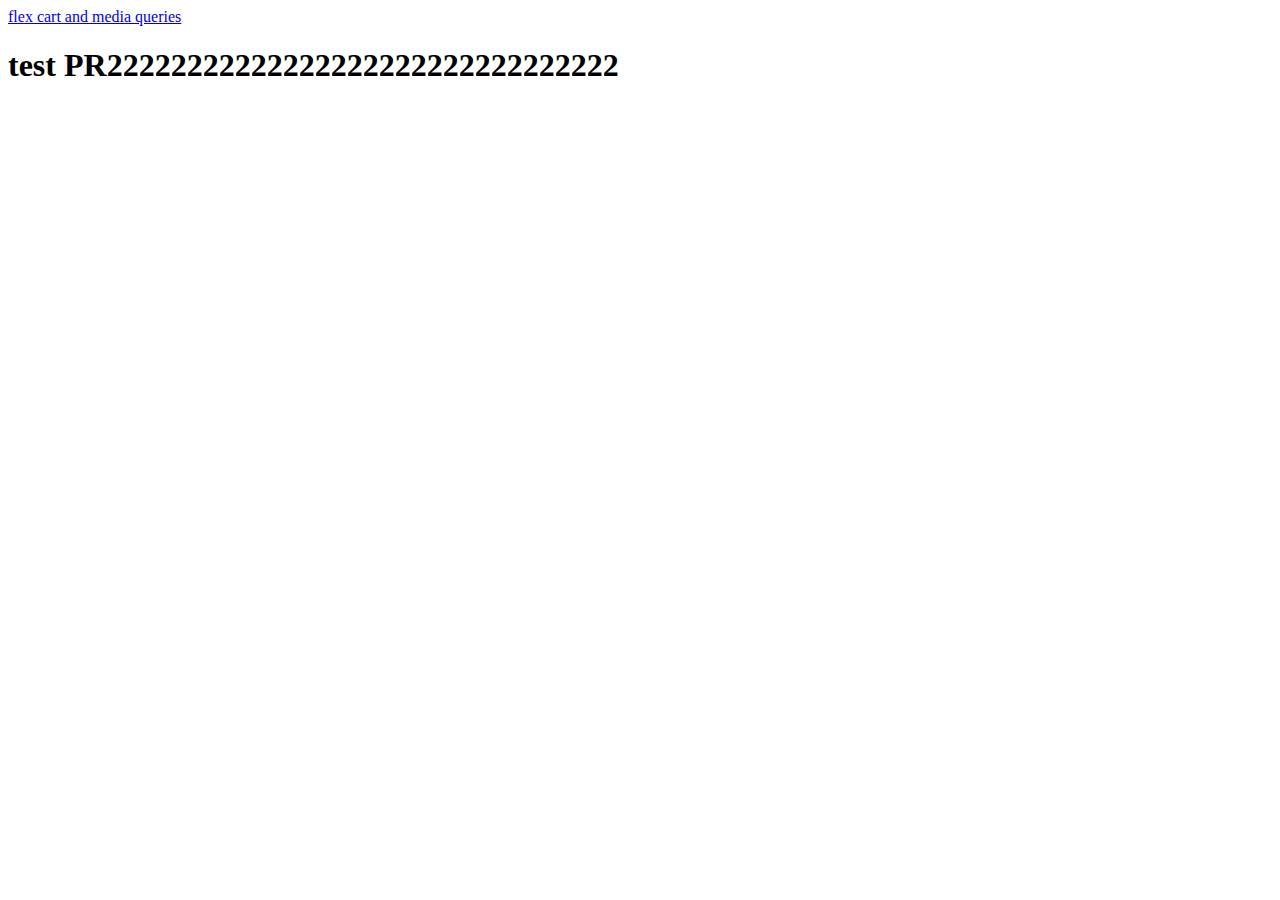
<file: index.html>
<!DOCTYPE html>
<html lang="en">
  <head>
    <meta charset="UTF-8" />
    <meta http-equiv="X-UA-Compatible" content="IE=edge" />
    <meta name="viewport" content="width=device-width, initial-scale=1.0" />
    <title>Document</title>
  </head>
  <body>
    <a href="./flex cart and media queries/index.html"
      >flex cart and media queries</a
    >
    
    
    <h1>test PR22222222222222222222222222222222</h1>
  </body>
</html>
</file>
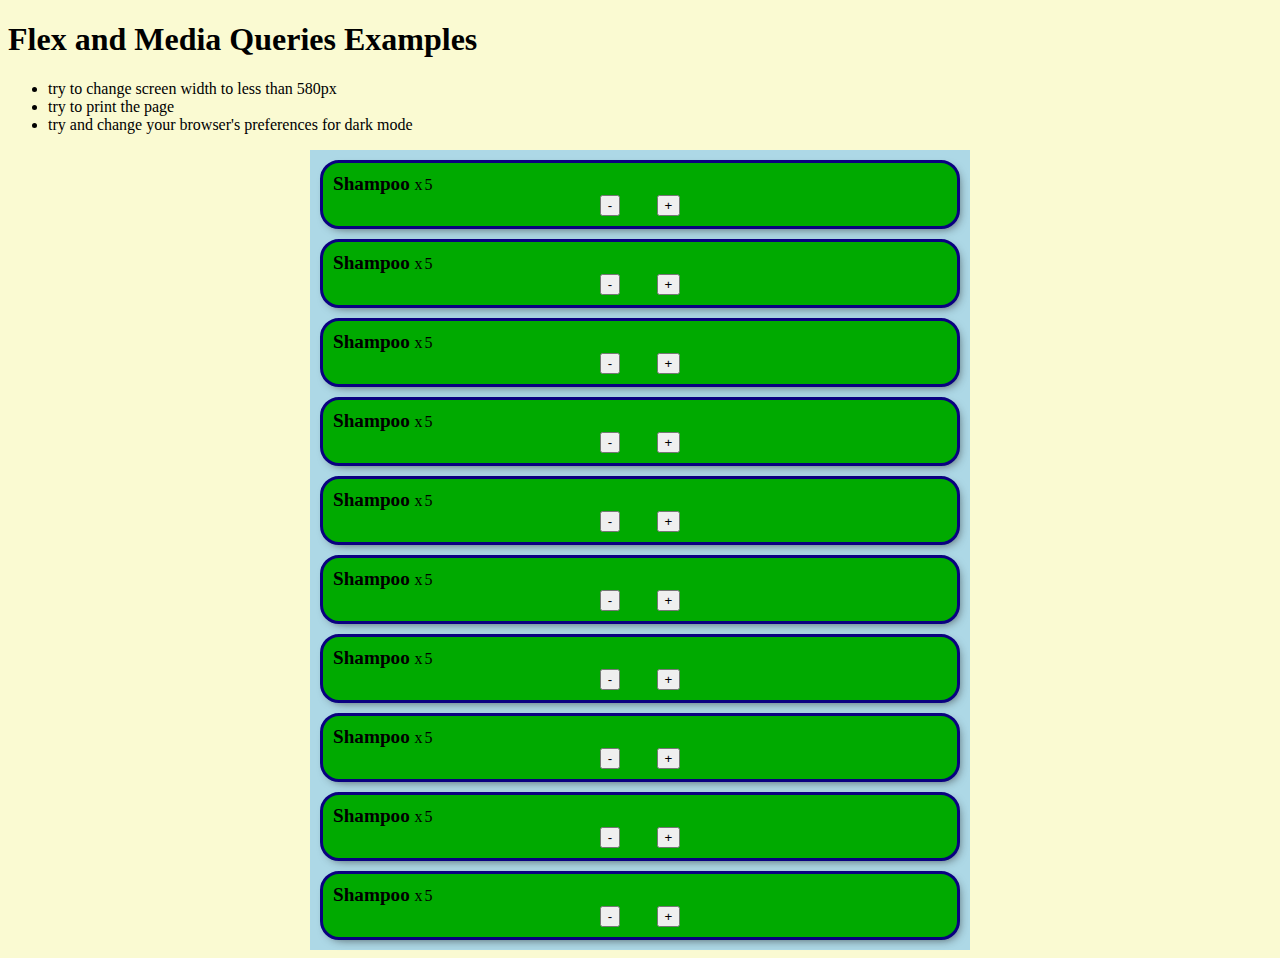
<file: flex cart and media queries/index.html>
<!DOCTYPE html>
<html lang="en">
  <head>
    <meta charset="UTF-8" />
    <meta http-equiv="X-UA-Compatible" content="IE=edge" />
    <meta name="viewport" content="width=device-width, initial-scale=1.0" />
    <title>Document</title>
    <link rel="stylesheet" href="./style.css" />
  </head>
  <body>
    <div class="note">
      <h1>Flex and Media Queries Examples</h1>
      <ul>
        <li>try to change screen width to less than 580px</li>
        <li>try to print the page</li>
        <li>try and change your browser's preferences for dark mode</li>
      </ul>
    </div>

    <div class="only-on-print">This is shown only on print</div>

    <div class="cart">
      <div class="cart-item">
        <span class="name">Shampoo </span>
        <span>5</span>
        <div class="change-amount">
          <button>-</button>
          <button>+</button>
        </div>
      </div>
      <div class="cart-item">
        <span class="name">Shampoo </span>
        <span>5</span>
        <div class="change-amount">
          <button>-</button>
          <button>+</button>
        </div>
      </div>
      <div class="cart-item">
        <span class="name">Shampoo </span>
        <span>5</span>
        <div class="change-amount">
          <button>-</button>
          <button>+</button>
        </div>
      </div>
      <div class="cart-item">
        <span class="name">Shampoo </span>
        <span>5</span>
        <div class="change-amount">
          <button>-</button>
          <button>+</button>
        </div>
      </div>
      <div class="cart-item">
        <span class="name">Shampoo </span>
        <span>5</span>
        <div class="change-amount">
          <button>-</button>
          <button>+</button>
        </div>
      </div>
      <div class="cart-item">
        <span class="name">Shampoo </span>
        <span>5</span>
        <div class="change-amount">
          <button>-</button>
          <button>+</button>
        </div>
      </div>
      <div class="cart-item">
        <span class="name">Shampoo </span>
        <span>5</span>
        <div class="change-amount">
          <button>-</button>
          <button>+</button>
        </div>
      </div>
      <div class="cart-item">
        <span class="name">Shampoo </span>
        <span>5</span>
        <div class="change-amount">
          <button>-</button>
          <button>+</button>
        </div>
      </div>
      <div class="cart-item">
        <span class="name">Shampoo </span>
        <span>5</span>
        <div class="change-amount">
          <button>-</button>
          <button>+</button>
        </div>
      </div>
      <div class="cart-item">
        <span class="name">Shampoo </span>
        <span>5</span>
        <div class="change-amount">
          <button>-</button>
          <button>+</button>
        </div>
      </div>
    </div>
  </body>
</html>
</file>
<file: flex cart and media queries/style.css>
.cart {
  display: flex;

  flex-direction: column;
  gap: 10px;

  background-color: lightblue;
  padding: 10px;
  margin-inline: auto;
  width: 50vw;
}

.note {
  background-color: lightgoldenrodyellow;
}

.only-on-print {
  display: none;
  background-color: lightcoral;
}

@media only screen and (max-width: 580px) {
  .cart {
    flex-direction: row;
    width: 95vw;
    overflow-x: scroll;
    scrollbar-width: 0;
  }
  .cart::-webkit-scrollbar {
    display: none;
  }
}

@media (prefers-color-scheme: dark) {
  body {
    background: lightgray;
  }
}

@media (prefers-color-scheme: light) {
  body {
    background: lightgoldenrodyellow;
  }
}

@media only print {
  .cart {
    background-color: initial;
  }

  .cart-item button {
    display: none;
  }

  .only-on-print {
    display: block;
  }
}

.cart > .cart-item {
  background-color: #00aa00;

  border: 3px solid #0a0080;
  border-radius: 19px;
  box-shadow: 3px 4px 10px -4px rgba(30, 30, 30, 0.65);

  padding: 10px;
  min-width: 250px;
}

.cart > .cart-item > .name {
  font-size: 1.2rem;
  font-weight: bold;
}
.cart > .cart-item > .name + span::before {
  content: "x";
  margin-inline-end: 2px;
}

.cart-item > .change-amount {
  display: flex;
  width: 25%;
  margin-inline: auto;

  justify-content: space-evenly;
}
</file>
